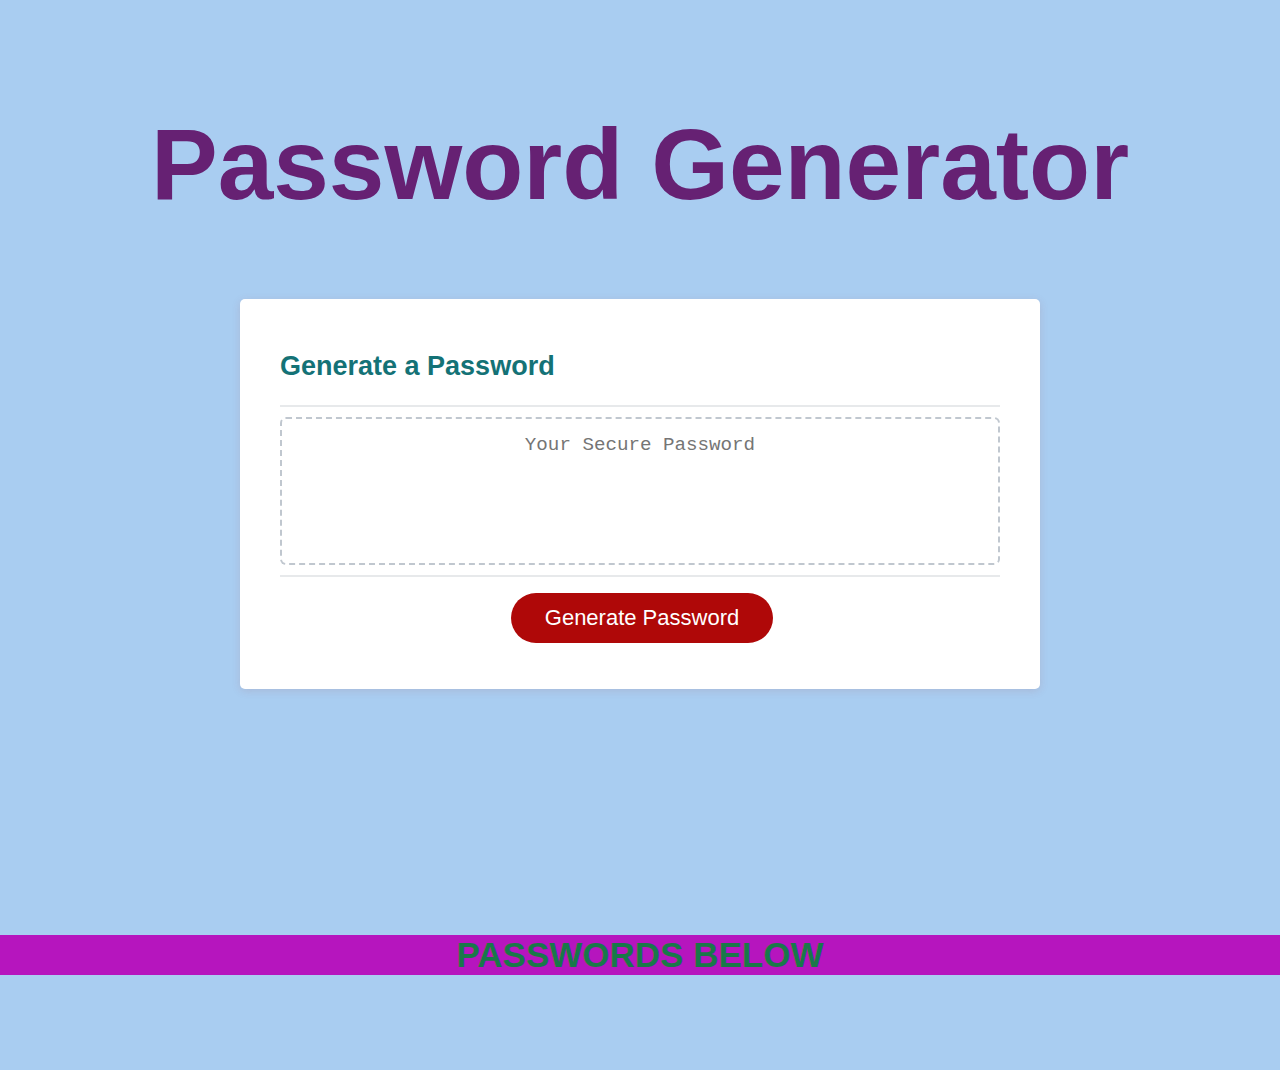
<file: index.html>
<!DOCTYPE html>
<html lang="en-US">
  <head>
    <meta charset="UTF-8" />
    <meta name="viewport" content="width=device-width, initial-scale=1.0" />
    <meta http-equiv="X-UA-Compatible" content="ie=edge" />
    <title>Password Generator</title>
    <link rel="stylesheet" href="./assets/css/style.css"/>
  </head>
  <body>
    <div class="wrapper">
      <header>
        <h1>Password Generator</h1>
      </header>
      <div class="card">
        <div class="card-header">
          <h2>Generate a Password</h2>
        </div>
        <div class="card-body">
          <textarea
            readonly
            id="password"
            placeholder="Your Secure Password"
            aria-label="Generated Password"
          ></textarea>
        </div>
        <div class="card-footer">
          <button id="generate" class="btn">Generate Password</button>
        </div>
      </div>
    </div>
    <h3>PASSWORDS BELOW</h3>
    <div id="savedPasswords"></div>
    <script src="./assets/javaScript/script.js"></script>
  </body>
</html>
</file>
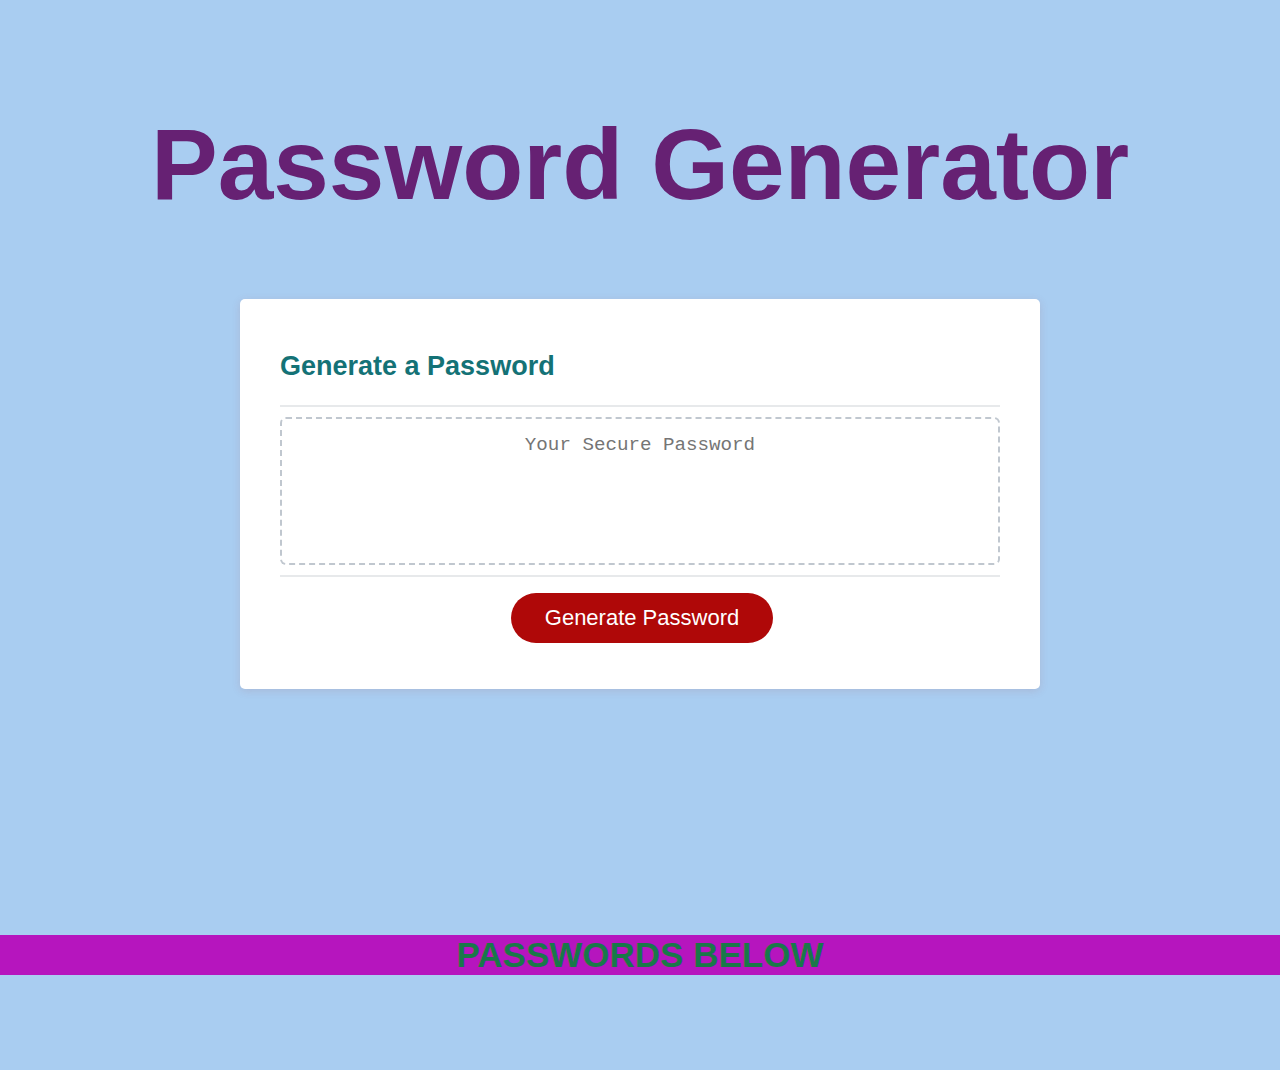
<file: Develop/index.html>
<!DOCTYPE html>
<html lang="en-US">
  <head>
    <meta charset="UTF-8" />
    <meta name="viewport" content="width=device-width, initial-scale=1.0" />
    <meta http-equiv="X-UA-Compatible" content="ie=edge" />
    <title>Password Generator</title>
    <link rel="stylesheet" href="style.css"/>
  </head>
  <body>
    <div class="wrapper">
      <header>
        <h1>Password Generator</h1>
      </header>
      <div class="card">
        <div class="card-header">
          <h2>Generate a Password</h2>
        </div>
        <div class="card-body">
          <textarea
            readonly
            id="password"
            placeholder="Your Secure Password"
            aria-label="Generated Password"
          ></textarea>
        </div>
        <div class="card-footer">
          <button id="generate" class="btn">Generate Password</button>
        </div>
      </div>
    </div>
    <h3>PASSWORDS BELOW</h3>
    <div id="savedPasswords"></div>
    <script src="script.js"></script>
  </body>
</html>
</file>
<file: assets/css/style.css>
*,
*::before,
*::after {
  box-sizing: border-box;
}

html,
body,
.wrapper {
  height: 100%;
  margin: 0;
  padding: 0;
}

/* Changed the primary font family for the body of the html*/ 
body {
  font-family: luminari, impact, sans-serif;
  background-color: #a9cdf1;
}

.wrapper {
  padding-top: 30px;
  padding-left: 20px;
  padding-right: 20px;
}

/* Changed the size of the header text along with its color and padding*/
header {
  text-align: center;
  padding: 10px;
  color: hsl(291, 55%, 29%);
  font-size: 50px;
}

/* Altered the color of the card text*/
.card {
  background-color: hsl(0, 0%, 100%);
  border-radius: 5px;
  border-width: 1px;
  box-shadow: rgba(166, 74, 74, 0.15) 0px 2px 8px 0px;
  color: hsl(182, 71%, 27%);
  font-size: 18px;
  margin: 0 auto;
  max-width: 800px;
  padding: 30px 40px;
}

.card-header::after {
  content: " ";
  display: block;
  width: 100%;
  background: #e7e9eb;
  height: 2px;
}

.card-body {
  min-height: 100px;
}

.card-footer {
  text-align: center;
}

.card-footer::before {
  content: " ";
  display: block;
  width: 100%;
  background: #e7e9eb;
  height: 2px;
}

.card-footer::after {
  content: " ";
  display: block;
  clear: both;
}

.btn {
  border: none;
  background-color: hsl(360, 91%, 36%);
  border-radius: 25px;
  box-shadow: rgba(0, 0, 0, 0.1) 0px 1px 6px 0px rgba(0, 0, 0, 0.2) 0px 1px 1px
    0px;
  color: hsl(0, 0%, 100%);
  display: inline-block;
  font-size: 22px;
  line-height: 22px;
  margin: 16px 16px 16px 20px;
  padding: 14px 34px;
  text-align: center;
  cursor: pointer;
}

button[disabled] {
  cursor: default;
  background: #c0c7cf;
}

.float-right {
  float: right;
}

#password {
  -webkit-appearance: none;
  -moz-appearance: none;
  appearance: none;
  border: none;
  display: block;
  width: 100%;
  padding-top: 15px;
  padding-left: 15px;
  padding-right: 15px;
  padding-bottom: 85px;
  font-size: 1.2rem;
  text-align: center;
  margin-top: 10px;
  margin-bottom: 10px;
  border: 2px dashed #c0c7cf;
  border-radius: 6px;
  resize: none;
  overflow: hidden;
}

@media (max-width: 690px) {
  .btn {
    font-size: 1rem;
    margin: 16px 0px 0px 0px;
    padding: 10px 15px;
  }

  #password {
    font-size: 1rem;
  }
}

@media (max-width: 500px) {
  .btn {
    font-size: 0.8rem;
  }
}

h3 {
    text-align: center;
    font-size: 35px;
    color:rgb(25, 120, 73);
    background-color: rgb(182, 21, 190);
    font-family:Impact, Haettenschweiler, 'Arial Narrow Bold', sans-serif;
}

ul {
    list-style-type: none;
    text-align: center;
}
#savedPasswords {
    text-align: center;
    font-family: apple chancery, comic sans, sans-serif;
    padding: 40px 0 20px 0;
}
</file>
<file: Develop/style.css>
*,
*::before,
*::after {
  box-sizing: border-box;
}

html,
body,
.wrapper {
  height: 100%;
  margin: 0;
  padding: 0;
}

/* Changed the primary font family for the body of the html*/ 
body {
  font-family: luminari, impact, sans-serif;
  background-color: #a9cdf1;
}

.wrapper {
  padding-top: 30px;
  padding-left: 20px;
  padding-right: 20px;
}

/* Changed the size of the header text along with its color and padding*/
header {
  text-align: center;
  padding: 10px;
  color: hsl(291, 55%, 29%);
  font-size: 50px;
}

/* Altered the color of the card text*/
.card {
  background-color: hsl(0, 0%, 100%);
  border-radius: 5px;
  border-width: 1px;
  box-shadow: rgba(166, 74, 74, 0.15) 0px 2px 8px 0px;
  color: hsl(182, 71%, 27%);
  font-size: 18px;
  margin: 0 auto;
  max-width: 800px;
  padding: 30px 40px;
}

.card-header::after {
  content: " ";
  display: block;
  width: 100%;
  background: #e7e9eb;
  height: 2px;
}

.card-body {
  min-height: 100px;
}

.card-footer {
  text-align: center;
}

.card-footer::before {
  content: " ";
  display: block;
  width: 100%;
  background: #e7e9eb;
  height: 2px;
}

.card-footer::after {
  content: " ";
  display: block;
  clear: both;
}

.btn {
  border: none;
  background-color: hsl(360, 91%, 36%);
  border-radius: 25px;
  box-shadow: rgba(0, 0, 0, 0.1) 0px 1px 6px 0px rgba(0, 0, 0, 0.2) 0px 1px 1px
    0px;
  color: hsl(0, 0%, 100%);
  display: inline-block;
  font-size: 22px;
  line-height: 22px;
  margin: 16px 16px 16px 20px;
  padding: 14px 34px;
  text-align: center;
  cursor: pointer;
}

button[disabled] {
  cursor: default;
  background: #c0c7cf;
}

.float-right {
  float: right;
}

#password {
  -webkit-appearance: none;
  -moz-appearance: none;
  appearance: none;
  border: none;
  display: block;
  width: 100%;
  padding-top: 15px;
  padding-left: 15px;
  padding-right: 15px;
  padding-bottom: 85px;
  font-size: 1.2rem;
  text-align: center;
  margin-top: 10px;
  margin-bottom: 10px;
  border: 2px dashed #c0c7cf;
  border-radius: 6px;
  resize: none;
  overflow: hidden;
}

@media (max-width: 690px) {
  .btn {
    font-size: 1rem;
    margin: 16px 0px 0px 0px;
    padding: 10px 15px;
  }

  #password {
    font-size: 1rem;
  }
}

@media (max-width: 500px) {
  .btn {
    font-size: 0.8rem;
  }
}

h3 {
    text-align: center;
    font-size: 35px;
    color:rgb(25, 120, 73);
    background-color: rgb(182, 21, 190);
    font-family:Impact, Haettenschweiler, 'Arial Narrow Bold', sans-serif;
}

ul {
    list-style-type: none;
    text-align: center;
}
#savedPasswords {
    text-align: center;
    font-family: apple chancery, comic sans, sans-serif;
    padding: 40px 0 20px 0;
}
</file>
